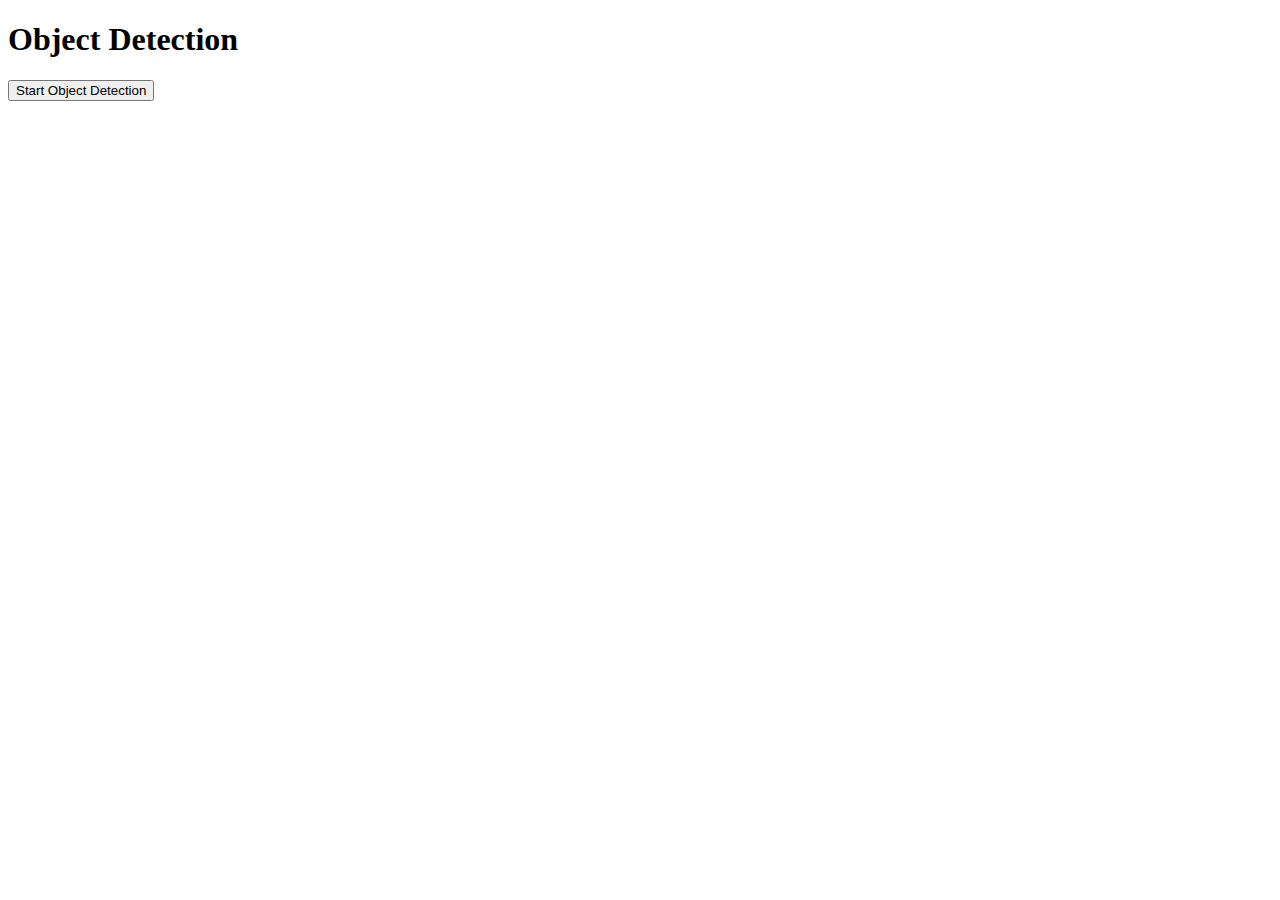
<file: templates/detect_objects.html>
<!DOCTYPE html>
<html lang="en">

<head>
    <meta charset="UTF-8">
    <meta name="viewport" content="width=device-width, initial-scale=1">
    <title>Detect Objects</title>
</head>

<body>
    <h1>Object Detection</h1>
    <button id="objectDetectionButton">Start Object Detection</button>
    <script>
        document.addEventListener('DOMContentLoaded', function () {
            const objectDetectionButton = document.getElementById('objectDetectionButton');

            objectDetectionButton.addEventListener('click', function (event) {
                event.preventDefault();

                fetch('/detect_objects', {
                    method: 'POST'
                })
                    .then(response => {
                        if (response.ok) {
                            console.log('Object detection process started.');
                        } else {
                            console.error('Failed to start object detection process.');
                        }
                    })
                    .catch(error => console.error('Error starting object detection process:', error));
            });
        });
    </script>
</body>

</html>
</file>
